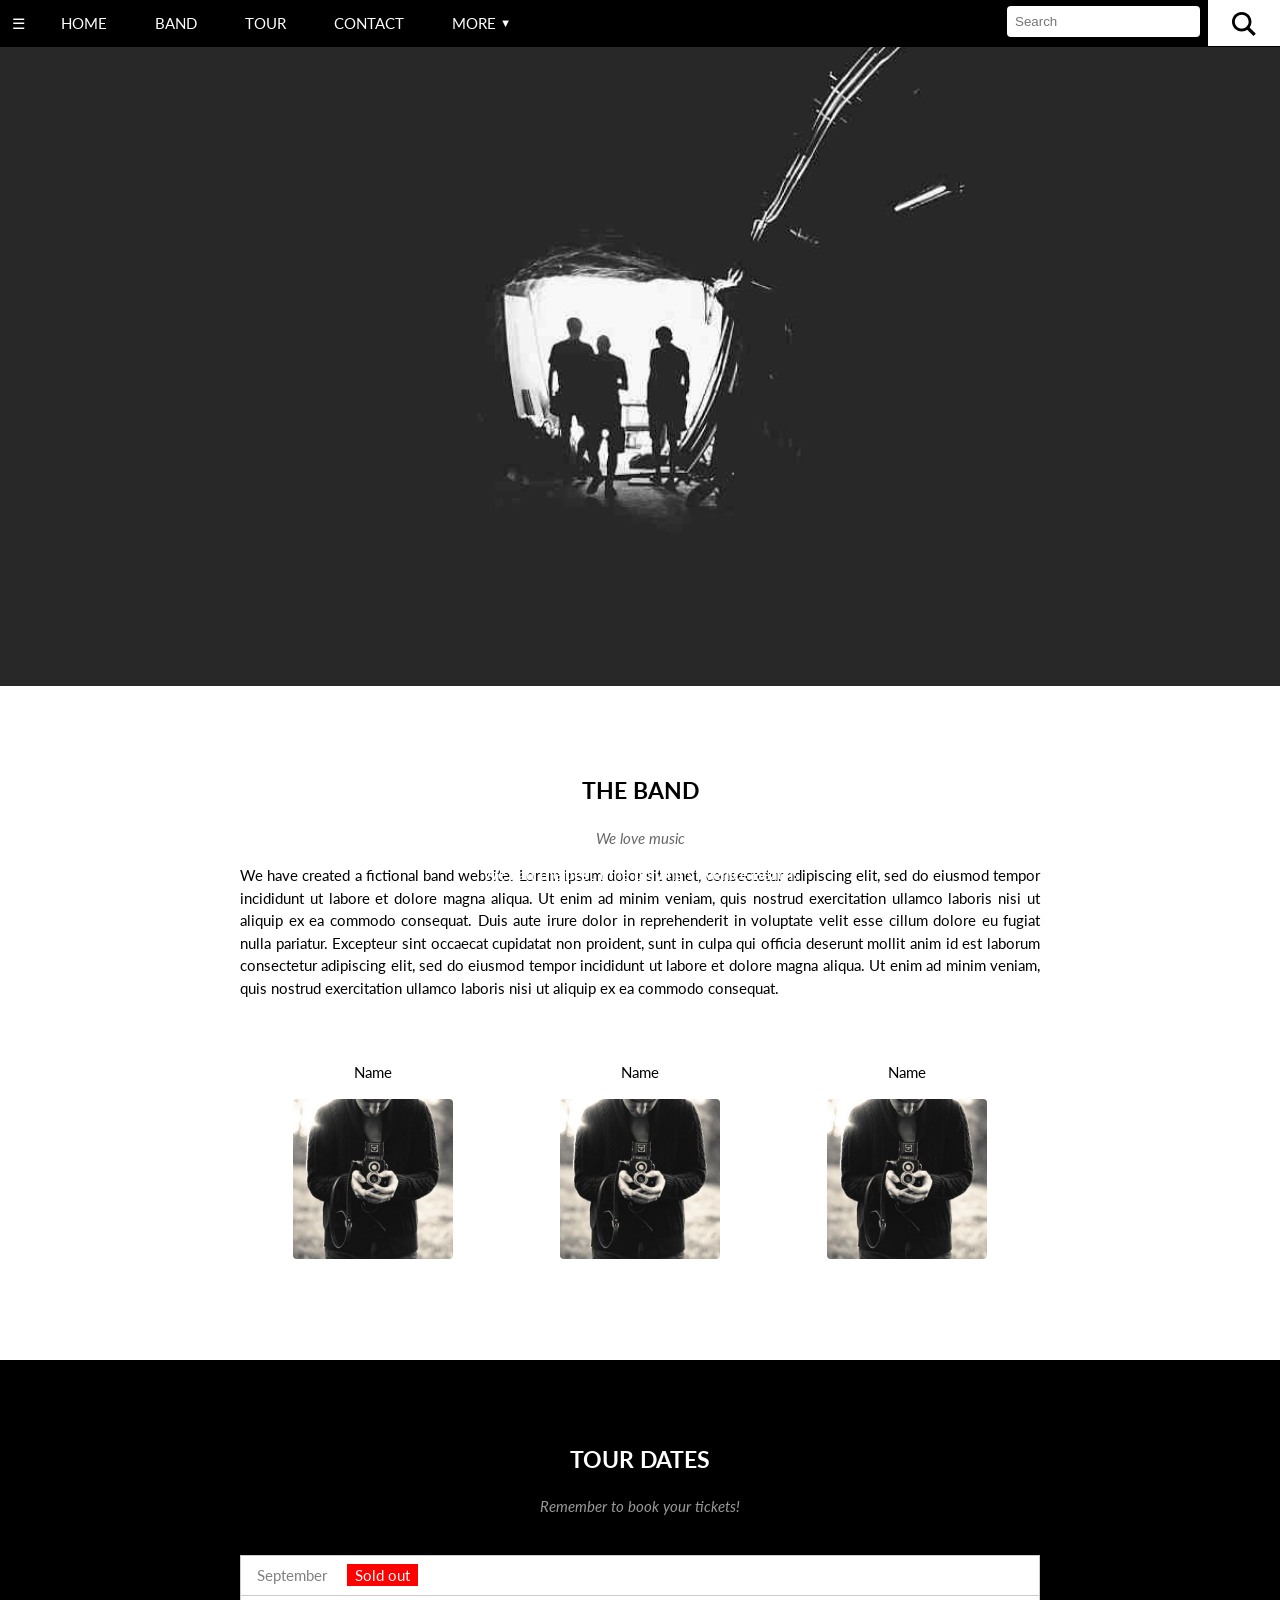
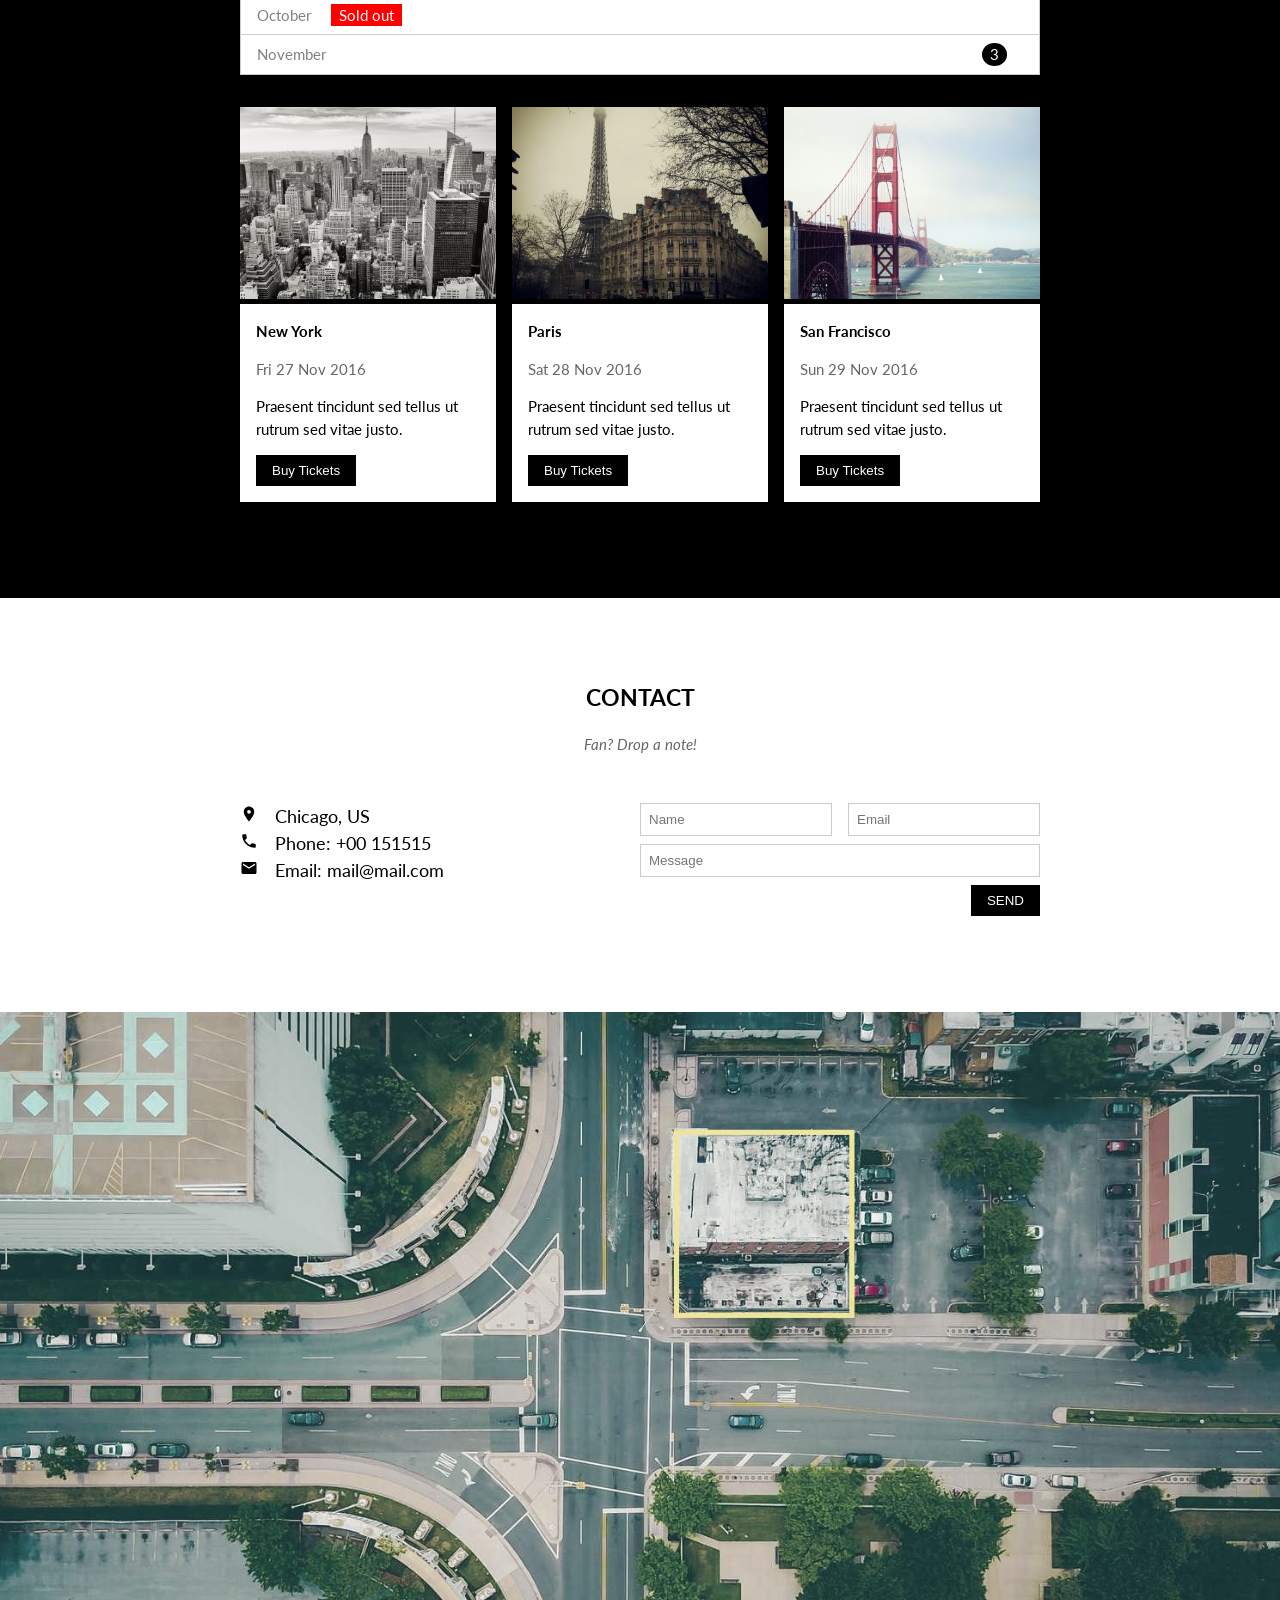
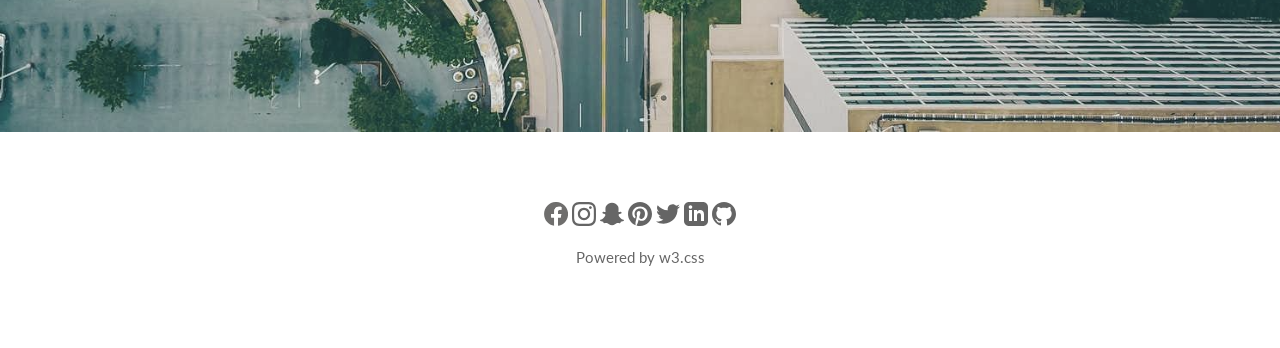
<file: usr/local/bin/website/band/index.html>
<!DOCTYPE html>
<html lang="en">
<head>
  <meta charset="UTF-8">
  <meta name="description" content="New HTML Document">
  <meta name="author" content="AUTHOR_NAME">
  <meta name="keywords" content="HTML,CSS,XML,JavaScript">

  <!-- Set the viewport for Responsive Web Design -->
  <meta name="viewport" content="width=device-width, initial-scale=1.0">

  <link rel="stylesheet" href="css/global.css">
  <link rel="stylesheet" href="css/navbar.css">
  <link rel="stylesheet" href="https://fonts.googleapis.com/css?family=Lato">

  <title>W3.CSS Template - Band Template</title>

  <style>
body {
	font-family: "Lato", sans-serif;
  font-size: 15px;
	line-height: 1.5;
}

.mySlides {
	display: none
}
  </style>
</head>
<body>

<!-- Navbar -->
<div id="header" class="bg-black fg-white">
  <nav>
    <ul>
      <li class="padding-12"><a href="javascript:void(0)" onclick="myFunction()" title="Toggle Navigation Menu">&#9776;</a></li>
      <li><a href="#" class="padding-large bg-hover-grey">HOME</a></li>
      <li><a href="#band" class="padding-large bg-hover-grey">BAND</a></li>
      <li><a href="#tour" class="padding-large bg-hover-grey">TOUR</a></li>
      <li><a href="#contact" class="padding-large bg-hover-grey">CONTACT</a></li>
      <li>
        <a class="padding-large bg-hover-grey" title="More">MORE <span class="caret-down">&#9660;</span></a>
        <ul>
          <li><a href="#" class="bg-hover-grey">Merchandise</a></li>
          <li><a href="#" class="bg-hover-grey">Extras</a></li>
          <li><a href="#" class="bg-hover-grey">Media</a></li>
        </ul>
      </li>
      <form action="/action_page.php" target="_blank" class="float-right" style="height: 46px;">
        <div class="float-right" style="height: 46px;">
          <a href="javascript:void(0)" class="padding-large bg-white bg-hover-red float-right" style="height: 46px;"><img src="img/search-24px.svg"></a>
        </div>
        <div class="float-right">
          <input class="input-text float-right radius-4 margin-right-8" style="margin-top: 6px" type="text" placeholder="Search" required name="Search">
        </div>
      </form>
    </ul>
  </nav>
</div>

<!-- Page content -->
<div id="content" style="margin-top: 46px">

  <!-- Banner Image -->
  <div>
    <img src="img/la.jpg" style="width: 100%">
    <div class="fg-white bottom-center text-center">
      <h3>Los Angeles</h3>
      <p><b>We had the best time playing at Venice Beach!</b></p>
    </div>
  </div>

  <!-- The Band Section -->
  <section class="padding-64" style="max-width: 800px" id="band">
    <h2 class="text-center">THE BAND</h2>
    <p class="opacity text-center"><i>We love music</i></p>
    <p class="justify">We have created a fictional band website. Lorem ipsum
      dolor sit amet, consectetur adipiscing elit, sed do eiusmod tempor
      incididunt ut labore et dolore magna aliqua. Ut enim ad minim veniam,
      quis nostrud exercitation ullamco laboris nisi ut aliquip ex ea commodo
      consequat. Duis aute irure dolor in reprehenderit in voluptate velit esse
      cillum dolore eu fugiat nulla pariatur. Excepteur sint occaecat cupidatat
      non proident, sunt in culpa qui officia deserunt mollit anim id est
      laborum consectetur adipiscing elit, sed do eiusmod tempor incididunt ut
      labore et dolore magna aliqua. Ut enim ad minim veniam, quis nostrud
      exercitation ullamco laboris nisi ut aliquip ex ea commodo consequat.
    </p>
    <div class="row padding-32 text-center">
      <div class="percent-33">
        <p>Name</p>
        <img src="img/bandmember.jpg" class="radius-4" alt="Random Name" style="width:60%">
      </div>
      <div class="percent-33">
        <p>Name</p>
        <img src="img/bandmember.jpg" class="radius-4" alt="Random Name" style="width:60%">
      </div>
      <div class="percent-33">
        <p>Name</p>
        <img src="img/bandmember.jpg" class="radius-4" alt="Random Name" style="width:60%">
      </div>
    </div>
  </section>

  <!-- The Tour Section -->
  <div class="bg-black fg-white padding-64" id="tour">
    <section style="max-width: 800px">
      <h2 class="text-center">TOUR DATES</h2>
      <p class="opacity text-center"><i>Remember to book your tickets!</i></p><br>

      <table class="bg-white fg-grey width-100">
        <tr><td class="border padding">September <span class="bg-red padding-small margin-left-16">Sold out</span></td></tr>
        <tr><td class="border padding">October <span class="bg-red padding-small margin-left-16">Sold out</span></td></tr>
        <tr><td class="border padding">November <span class="badge radius-50 float-right margin-right-16">3</span></td></tr>
      </table>

      <div class="row fg-black padding-32">
        <div class="percent-32">
          <img src="img/newyork.jpg" alt="New York" style="width: 100%" class="opacity-hover">
          <div class="bg-white padding-16">
            <b>New York</b>
            <p class="opacity">Fri 27 Nov 2016</p>
            <p>Praesent tincidunt sed tellus ut rutrum sed vitae justo.</p>
            <button class="bg-black fg-white padding" onclick="document.getElementById('ticketModal').style.display='block'">Buy Tickets</button>
          </div>
        </div>
        <div class="percent-32" style="margin: 0% 2%;">
          <img src="img/paris.jpg" alt="Paris" style="width: 100%" class="opacity-hover">
          <div class="bg-white padding-16">
            <b>Paris</b>
            <p class="opacity">Sat 28 Nov 2016</p>
            <p>Praesent tincidunt sed tellus ut rutrum sed vitae justo.</p>
            <button class="bg-black fg-white padding" onclick="document.getElementById('ticketModal').style.display='block'">Buy Tickets</button>
          </div>
        </div>
        <div class="percent-32">
          <img src="img/sanfran.jpg" alt="San Francisco" style="width: 100%" class="opacity-hover">
          <div class="bg-white padding-16">
            <b>San Francisco</b>
            <p class="opacity">Sun 29 Nov 2016</p>
            <p>Praesent tincidunt sed tellus ut rutrum sed vitae justo.</p>
            <button class="bg-black fg-white padding" onclick="document.getElementById('ticketModal').style.display='block'">Buy Tickets</button>
          </div>
        </div>
      </div>
    </section>
  </div>

  <!-- Ticket Modal -->
  <div id="ticketModal" class="modal">
    <section class="animate-top" style="width: 988px">
      <header class="bg-teal text-center padding-32">
        <a href="javascript:void(0)" onclick="document.getElementById('ticketModal').style.display='none'" title="Close" class="padding-large font-size-24 bg-hover-grey top-right">×</a>
        <h2>Tickets</h2>
      </header>
      <div class="bg-white padding-16">
        <p><label><img src="img/shopping_cart-24px.svg"> Tickets, $15 per person</label></p>
        <input class="input-text border" type="text" placeholder="How many?">
        <p><label><img src="img/person-24px.svg"> Send To</label></p>
        <input class="input-text border" type="text" placeholder="Enter email">
        <div class="pad-top-16">
          <button class="bg-teal padding-16 width-100">PAY &#x2714;</button>
        </div>
        <div class="pad-top-16">
          <button class="bg-red padding-large" onclick="document.getElementById('ticketModal').style.display='none'">Close &#x2716;</button>
          <p class="float-right">Need <a href="#" class="fg-blue">help?</a></p>
        </div>
      </div>
    </section>
  </div>

  <!-- The Contact Section -->
  <section class="padding-64" style="max-width:800px" id="contact">
    <h2 class="text-center">CONTACT</h2>
    <p class="opacity text-center"><i>Fan? Drop a note!</i></p>
    <div class="row padding-32">
      <div class="percent-50 font-size-18">
        <span style="display: inline-block; width: 30px"><img src="img/place-24px.svg" alt="Place" style="width: 1em"></span> Chicago, US<br>
        <span style="display: inline-block; width: 30px"><img src="img/phone-24px.svg" alt="Place" style="width: 1em"></span> Phone: +00 151515<br>
        <span style="display: inline-block; width: 30px"><img src="img/email-24px.svg" alt="Place" style="width: 1em"></span> Email: mail@mail.com<br>
      </div>
      <div class="percent-50">
        <form action="/action_page.php" target="_blank">
          <div>
            <div class="percent-50 pad-right-8 pad-bottom-8">
              <input class="input-text border" type="text" placeholder="Name" required name="Name">
            </div>
            <div class="percent-50 pad-left-8 pad-bottom-8">
              <input class="input-text border" type="text" placeholder="Email" required name="Email">
            </div>
          </div>
          <input class="input-text border" type="text" placeholder="Message" required name="Message">
          <button class="bg-black fg-white padding margin-top-8 float-right" type="submit">SEND</button>
        </form>
      </div>
    </div>
  </section>

<!-- End Page Content -->
</div>

<!-- Image of location/map -->
<img src="img/map.jpg" class="greyscale-50 width-100">

<!-- Footer -->
<footer class="padding-64 text-center opacity">
  <img src="img/facebook-24px.svg">
  <img src="img/instagram-24px.svg">
  <img src="img/snapchat-24px.svg">
  <img src="img/pinterest-24px.svg">
  <img src="img/twitter-24px.svg">
  <img src="img/linkedin-24px.svg">
  <img src="img/github-24px.svg">
  <p>Powered by <a href="https://www.w3schools.com/w3css/default.asp" target="_blank">w3.css</a></p>
</footer>

<script>
// When the user clicks anywhere outside of the modal, close it
var modal = document.getElementById('ticketModal');

window.onclick = function(event) {
  if (event.target == modal) {
    modal.style.display = "none";
  }
}
</script>

</body>
</html>
</file>
<file: usr/local/bin/website/band/css/global.css>
/* global.css - CSS template for global style settings */

html {
	box-sizing: border-box;
	overflow-x: hidden;
	-ms-text-size-adjust: 100%;
	-webkit-text-size-adjust: 100%
}

*, *:before, *:after {
	box-sizing: inherit;
}

body {
	margin: 0;
}

article, aside, details, figcaption, figure, footer, header, main, menu, nav, section {
	display: block;
}

summary {
	display: list-item;
}

audio, canvas, progress, video {
	display: inline-block;
}

progress {
	vertical-align: baseline;
}

sub, sup {
	font-size: 75%;
	line-height: 0;
	position: relative;
	vertical-align: baseline;
}

a {
	color: inherit;
}

/* Animation */

.animate-top {
	position: relative;
	animation: animatetop 0.4s
}

@keyframes animatetop {
	from {
		top: -300px;
		opacity: 0;
	}

	to {
		top: 0;
		opacity: 1;
	}
}

/* Borders */

.radius-4 {
	border-radius: 4px;
}

.radius-50 {
	border-radius: 50%;
}

.border {
	border: 1px solid #ccc !important;
}

.border-top {
	border-top: 1px solid #ccc !important
}

/* Colors */

.bg-black {
	background-color: black;
}

.bg-grey, .bg-hover-grey:hover {
	color: black !important;
	background-color: #ccc !important;
}

.bg-red, .bg-hover-red:hover {
	color: #fff !important;
	background-color: red !important
}

.bg-teal, .bg-hover-teal:hover {
	color: #fff !important;
	background-color: teal !important;
}

.bg-white {
	background-color: white;
}

.fg-black {
	color: black;
}

.fg-blue {
	color: blue;
}

.fg-grey {
	color: grey;
}

.fg-white {
	color: white;
}

/* Fonts */

.font-size-18 {
	font-size: 18px !important;
}

.font-size-24 {
	font-size: 24px !important;
}

/* Forms */

button {
	border: none;
}

.input-text {
	padding: 8px;
	border: 0;
	width: 100%
}

/* Images */

img {
	max-width: 100%;
	height: auto;
	border-style: none;
}

.greyscale-50 {
	filter: grayscale(50%);
}

.greyscale-75 {
	filter: grayscale(75%);
}

.greyscale-100 {
	filter: grayscale(100%);
}

.opacity, .opacity-hover:hover {
	opacity: 0.60;
}

/* Layout */

.percent-50 {
	float: left;
	width: 50%;
}

.percent-33 {
	float: left;
	width: 33.33333%;
}

.percent-32 {
	float: left;
	width: 32%;
}

/* micro clearfix hack - http://nicolasgallagher.com/micro-clearfix-hack/ */

.row:before, .row:after {
	content: " ";
	display: table;
}

.row:after {
	clear: both;
}

/* Links */

a:link {
	text-decoration: none;
}

a:visited {
	text-decoration: none;
}

a:hover {
	text-decoration: none;
}

a:active {
	text-decoration: none;
}

/* Modals */

.modal {
	z-index: 3;
	display: none;
	padding-top: 100px;
	position: fixed;
	left: 0;
	top: 0;
	width: 100%;
	height: 100%;
	overflow: auto;
	background-color: rgb(0, 0, 0);
	background-color: rgba(0, 0, 0, 0.4)
}

/* Positioning */

.float-right {
	float: right !important;
}

.margin-top-8 {
	margin-top: 8px !important;
}

.margin-right-8 {
	margin-right: 8px !important;
}

.margin-top-16 {
	margin-top: 16px !important;
}

.margin-bottom-16 {
	margin-bottom: 16px !important;
}

.margin-left-16 {
	margin-left: 16px !important;
}

.margin-right-16 {
	margin-right: 16px !important;
}

.margin-large {
	margin: 12px 24px !important;
}

.pad-bottom-8 {
	padding-bottom: 8px !important;
}

.pad-left-8 {
	padding-left: 8px !important;
}

.pad-right-8 {
	padding-right: 8px !important;
}

.pad-top-16 {
	padding-top: 16px !important;
}

.padding-small {
	padding: 2px 8px !important;
}

.padding {
	padding: 8px 16px !important;
}

.padding-large {
    padding: 12px 24px !important;
}

.padding-12 {
    padding: 12px !important;
}

.padding-16 {
    padding: 16px !important;
}

.padding-32 {
	padding-top: 32px !important;
	padding-bottom: 32px !important;
}

.padding-64 {
	padding-top: 64px !important;
	padding-bottom: 64px !important;
}

.vertical-center {
	margin: 0;
	position: absolute;
	top: 50%;
	-ms-transform: translateY(-50%);
	transform: translateY(-50%);
}

.bottom-center {
	bottom: 0;
	left: 50%;
	position: absolute;
	transform: translate(-50%, 0%);
	-ms-transform: translate(-50%, 0%);
}

.top-right {
	position: absolute;
	right: 0;
	top: 0;
}

/* Structure */

div#header {
	position: fixed;
	top: 0;
	width: 100%;
	z-index: 1;
}

div#content {
	margin-left: auto;
	margin-right: auto;
	max-width: 1920px;
}

section {
	margin-left: auto;
	margin-right: auto;
}

/* Tables */

table {
	border-collapse: collapse;
}

/* Text */

.justify {
	text-align: justify !important
}

.text-center {
	text-align: center;
}

.width-100 {
	width: 100%;
}

/* Misc */

.badge {
	background-color: #000;
	color: #fff;
	display: inline-block;
	padding-left: 8px;
	padding-right: 8px;
	text-align: center;
}
</file>
<file: usr/local/bin/website/band/css/navbar.css>
/* navbar.css - CSS template for a navigation bar */

nav {
	width: 100%;
	display: block;
}

nav ul {
	list-style-type: none;
	margin: 0;
	padding: 0;
	-webkit-transition: .5s;
	transition: .5s;
}

/* Navigation bar item */

nav ul li {
	display: inline;
	float: left;
	position: relative;
	-webkit-transition: .5s;
	transition: .5s;
}

nav ul li a {
	display: block;
}

nav span.caret-down {
	display: inline-block;
	font-size: 75%;
	margin: 0px 0px 0px 4px;
	position: absolute;
	top: 50%;
	-ms-transform: translateY(-50%);
	transform: translateY(-50%);
}

/* Navigation bar dropdown */

nav ul ul {
	position: absolute;
	left: 0;
	top: 100%;
	visibility: hidden;
	opacity: 0;
}

nav ul li:hover > ul {
	visibility: visible;
	opacity: 1;
}

nav ul ul li {
	min-width: 160px;
}

nav ul ul li a {
	padding: 4px 0px 4px 2px;
}

nav li:hover, nav li:hover li {
	background-color: grey;
}
</file>
